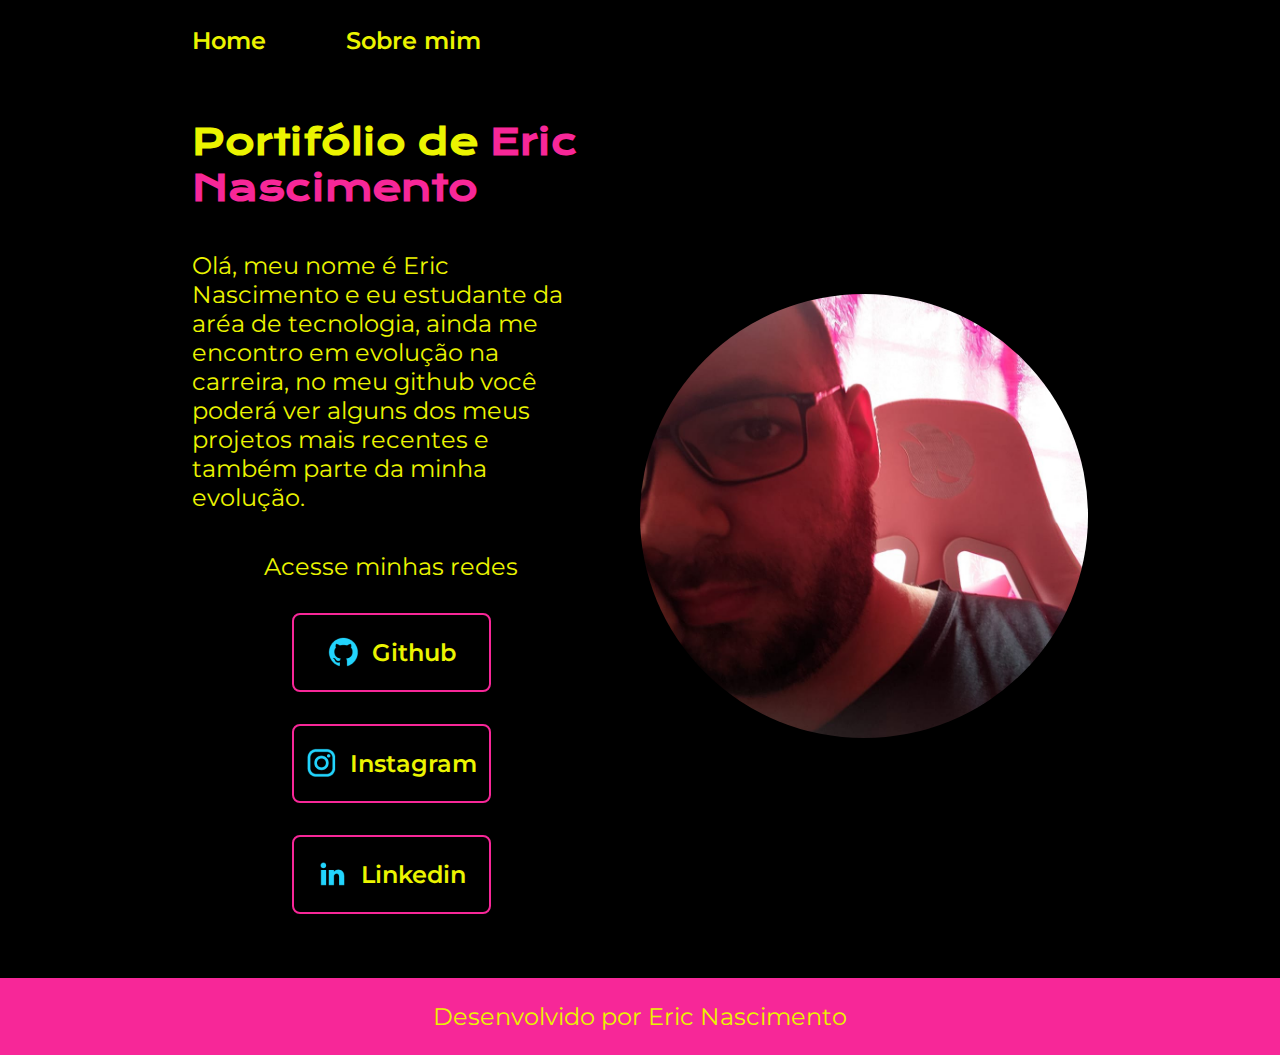
<file: index.html>
<!DOCTYPE html>
<html lang="pt-br">
<head>
    <meta charset="UTF-8">
    <meta name="viewport" content="width=device-width, initial-scale=1.0">
    <link rel="stylesheet" href="./styles/style.css">
    <title>Portifólio</title>
</head>

<body>

    <header class="cabecalho">
        <nav class="cabecalho__menu">
            <a class="cabecalho__menu__link" href="./index.html">Home</a>
            <a class="cabecalho__menu__link" href="./about.html">Sobre mim</a>
        </nav>
    </header>

<main class="principal">
    <section class="principal__conteudo">
    <h1 class="principal__titulo">Portifólio de <strong class="texto-destaque">Eric Nascimento</strong></h1>
    <p class="principal__texto">Olá, meu nome é Eric Nascimento e eu estudante da aréa de tecnologia, ainda me encontro em evolução na carreira, no meu github você poderá ver alguns dos meus projetos mais recentes e também parte da minha evolução.</p>
    <div class="principal__links">
        <h2 class="principal__links__subtitulo">Acesse minhas redes</h2>
            <a class="principal__links__link" href="https://github.com/Eric-Nascimento" target="_blank">
                <img src="./assets/github.png"> Github</a>
            <a class="principal__links__link" href="https://www.instagram.com/_eric.nascimento_/" target="_blank">
                <img src="./assets/instagram.png">Instagram</a>
            <a class="principal__links__link" href="https://www.linkedin.com/in/eric-nascimento-114710aa/" target="_blank">
                <img src="./assets/linkedin.png">Linkedin</a>
    </div>
    </section>
    <img class="foto" src="./assets/foto.jpg">
</main>

<footer class="rodape">
    <p>Desenvolvido por Eric Nascimento</p>
</footer>
</body>
</html>
</file>
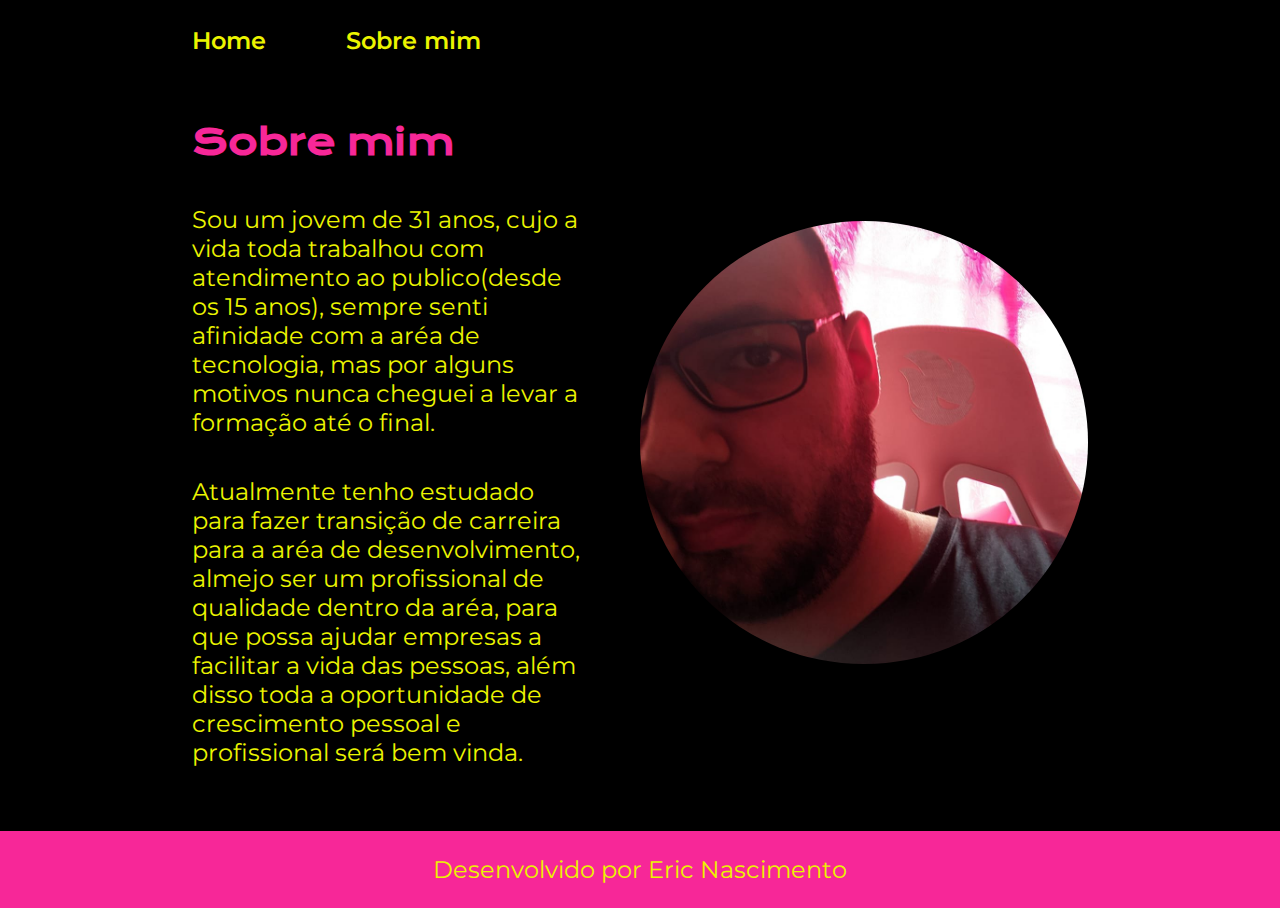
<file: about.html>
<!DOCTYPE html>
<html lang="pt-br">
<head>
    <meta charset="UTF-8">
    <meta name="viewport" content="width=device-width, initial-scale=1.0">
    <link rel="stylesheet" href="./styles/style.css">
    <title>Sobre mim</title>
</head>
<body>
    <header class="cabecalho">
        <nav class="cabecalho__menu">
            <a class="cabecalho__menu__link" href="./index.html">Home</a>
            <a class="cabecalho__menu__link" href="./about.html">Sobre mim</a>
        </nav>
    </header>

    <main class="principal">
       <section class="principal__conteudo">
            <h1 class="principal__titulo texto-destaque" >Sobre mim</h1>
            <p class="principal__texto">Sou um jovem de 31 anos, cujo a vida toda trabalhou com atendimento ao publico(desde os 15 anos), sempre senti afinidade com a aréa de tecnologia, mas por alguns motivos nunca cheguei a levar a formação até o final.</p>
            <p class="principal__texto">Atualmente tenho estudado para fazer transição de carreira para a aréa de desenvolvimento, almejo ser um profissional de qualidade dentro da aréa, para que possa ajudar empresas a facilitar a vida das pessoas, além disso toda a oportunidade de crescimento pessoal e profissional será bem vinda.</p>
       </section>
       <img class="foto" src="./assets/foto.jpg">
    </main>

    <footer class="rodape">
        <p>Desenvolvido por Eric Nascimento</p>
    </footer>
</body>
</html>
</file>
<file: styles/style.css>
@import url('https://fonts.googleapis.com/css2?family=Krona+One&family=Montserrat:ital@0;1&display=swap');

*{
    margin: 0;
    padding: 0;
    box-sizing: border-box;
}

:root{
    --cor-primaria: #000000;
    --cor-secundaria: #EBF400;
    --cor-terciaria: #F72798;
    --font-primaria: "Krona One", sans-serif;
    --font-secundaria: "Montserrat", sans-serif;
    --hover: #111111;
}

body{
    background: var(--cor-primaria);
    color: var(--cor-secundaria);
}

.cabecalho{
    padding: 2% 0% 0% 15%;
}

.cabecalho__menu{
    display: flex;
    gap: 80px;
}

.cabecalho__menu__link{
    font-family: var(--font-secundaria);
    font-weight: 600;
    font-size: 1.5rem;
    color: var(--cor-secundaria);
    text-decoration: none;
}

.texto-destaque{
    color: var(--cor-terciaria);
}

.principal__titulo{
    font-size: 2.25rem;
    font-family: var(--font-primaria);
}

.principal__texto{
    font-size: 1.5rem;
    font-family: var(--font-secundaria);
}

.principal{
    padding: 5% 15%;
    display: flex;
    align-items: center;
    justify-content: space-between;
    gap: 50px;
}

.principal__conteudo{
    width: 50%;
    display: flex;
    flex-direction: column;
    gap: 40px;
}

.principal__links{
    display: flex;
    flex-direction: column;
    gap: 32px;
    align-items: center;
}

.principal__links__link{
    display: flex;
    justify-content: center;
    gap: 12px;
    align-items: center;
    border: 2px solid var(--cor-terciaria);
    width: 50%;
    border-radius: 8px;
    color: var(--cor-secundaria);
    padding: 21.5px 0;
    font-weight: 600;
    font-size: 1.5rem;
    text-decoration: none;
    font-family: var(--font-secundaria);
}

.principal__links__link:hover{
    background-color: var(--hover);
}


.principal__links__subtitulo{
    font-family: var(--font-secundaria);
    font-size: 1.5rem;
    font-weight: 400;
}


.foto{
    width: 50%;
    border-radius: 50%;
}

.rodape{
    background-color: var(--cor-terciaria);
    color: var(--cor-secundaria);
    padding: 24px;
    text-align: center;
    font-family: var(--font-secundaria);
    font-size: 1.5rem;
}

@media (max-width: 1200px) {

    .cabecalho{
        padding: 10%;
    }

    .cabecalho__menu{
        justify-content: center;
    }
    .principal{
        flex-direction: column-reverse;
        padding: 5%;
    }

    .principal__conteudo{
        width: auto;
    }
}
</file>
